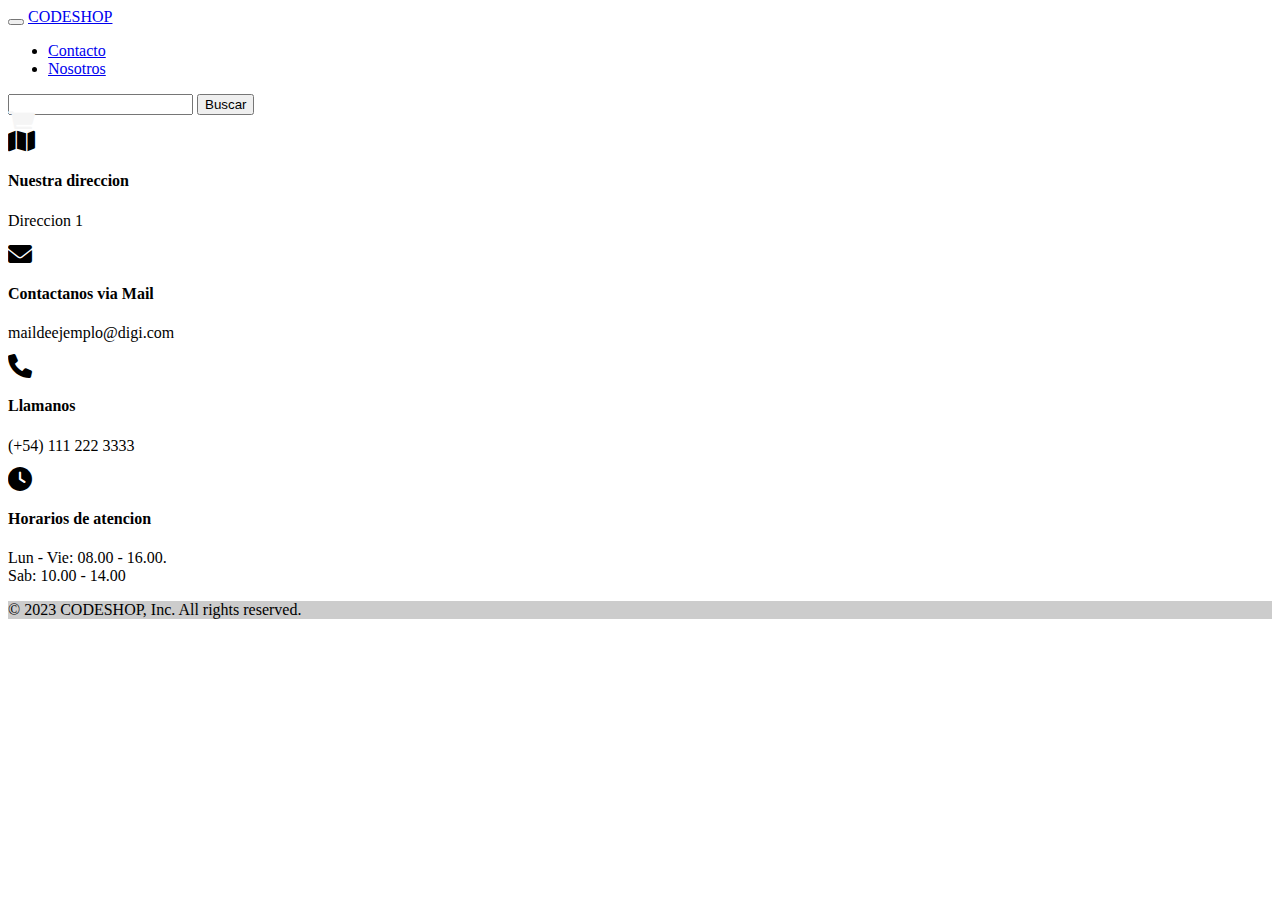
<file: pages/contacto.html>
<!DOCTYPE html>
<html lang="es">
  <head>
    <meta charset="UTF-8" />
    <meta name="viewport" content="width=device-width, initial-scale=1.0" />
    <link href="https://cdnjs.cloudflare.com/ajax/libs/font-awesome/6.0.0/css/all.min.css" rel="stylesheet" />
    <title>Proyecto Integrador - Etapa 1 (Nosostros)</title>
  </head>
  <body>

    <header>
        <nav class="navbar navbar-expand-lg bg-body-tertiary">
            <div class="container-fluid">
              <button class="navbar-toggler" type="button" data-bs-toggle="collapse" data-bs-target="#navbarTogglerDemo03" aria-controls="navbarTogglerDemo03" aria-expanded="false" aria-label="Toggle navigation">
                <span class="navbar-toggler-icon"></span>
              </button>
              <a class="navbar-brand text-white" href="../index.html">CODESHOP</a>
              <div class="collapse navbar-collapse" id="navbarTogglerDemo03">
                <ul class="navbar-nav me-auto mb-2 mb-lg-0">
                  <li class="nav-item">
                    <a class="nav-link active text-white" aria-current="page" href="/pages/contacto.html">Contacto</a>
                  </li>
                  <li class="nav-item">
                    <a class="nav-link text-white" href="/pages/nosotros.html">Nosotros</a>
                  </li>
                </ul>
                <form class="d-flex" role="search">
                  <input class="form-control me-2" type="search" placeholder="" aria-label="Search">
                  <button class="btn btn-outline-secondary me-3 text-white" type="submit">Buscar</button>
                </form>
                <div class="d-flex">
                  <a href="/pages/carrito.html" class="text-reset me-3">
                    <span style="color: whitesmoke;">
                      <i class="fa-solid fa-cart-shopping fa-xl fa-beat" style="--fa-animation-duration: 2s;"></i>
                    </span>
                  </a>
                </div>
              </div>
            </div>
          </nav>
    </header>

    <main>

            <div class="col mt-5">
              <div class="text-center">
                <i class="fa-solid fa-map fa-xl"></i>
                <h4>Nuestra direccion</h4>
                <p>Direccion 1</p>
              </div>
              <div class="text-center mt-5">
                <i class="fa-solid fa-envelope fa-xl my-2"></i>
                <h4>Contactanos via Mail</h4>
                <p>maildeejemplo@digi.com</p>
              </div>
              <div class="text-center mt-5">
                <i class="fa-solid fa-phone fa-xl"></i>
                <h4>Llamanos</h4>
                <p>(+54) 111 222 3333</p>
              </div>
              <div class="text-center mt-5">
                <i class="fa-solid fa-clock fa-xl"></i>
                <h4>Horarios de atencion</h4>
                <p>Lun - Vie: 08.00 - 16.00. <br>Sab: 10.00 - 14.00</p>
              </div>					
            </div>
          </div>
        </div>
      </div>

    </main>

    
    

   
    <script type="module" src="/main.js"></script>

    <footer>
      <!-- Copyright -->
      <div class="text-center text-white p-3" style="background-color: rgba(0, 0, 0, 0.2);">
        <p>© 2023 CODESHOP, Inc. All rights reserved.</p>
      </div>
      <!-- Copyright -->
    </footer>


  </body>
</html>
</file>
